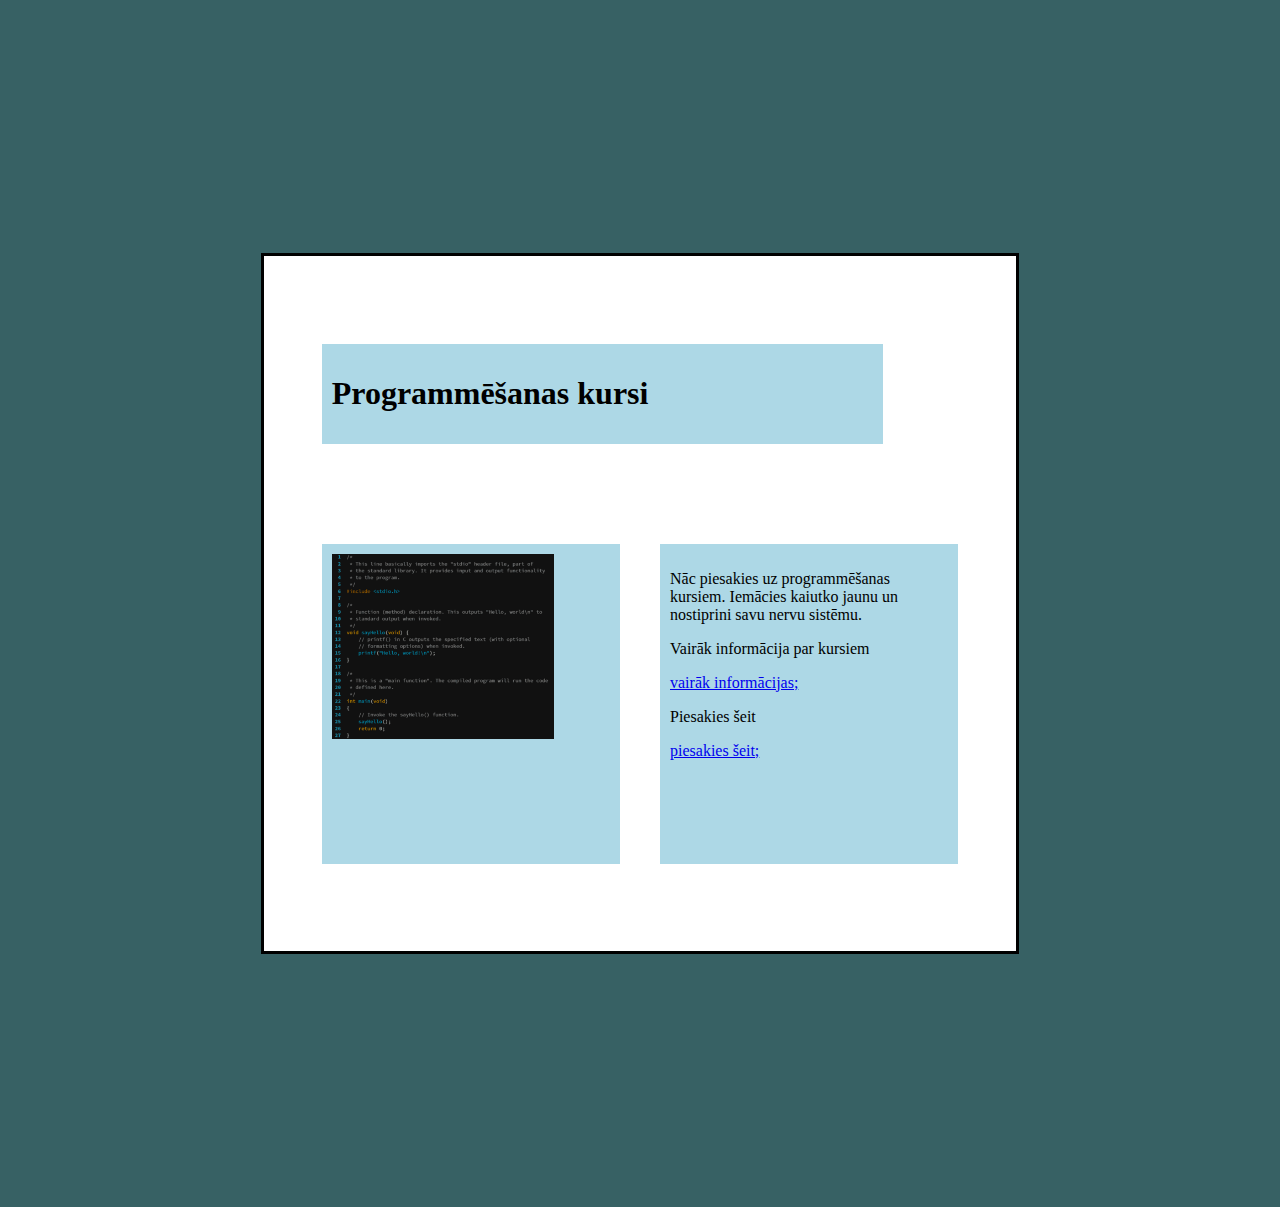
<file: index.html>
<!DOCTYPE html>
<html lang="en">
<head>
    <meta charset="UTF-8">
    <meta http-equiv="X-UA-Compatible" content="IE=edge">
    <meta name="viewport" content="width=device-width, initial-scale=1.0">
    <title>Document</title>
     <link rel='stylesheet' type='text/css' media='screen' href='css/stili.css'>
</head>
<body>
    <div class="pirmakaste">
    <div class="kaste" id="virsraksts">
        <h1>Programmēšanas kursi</h1>
    </div>
    <div class="blakus">
    <div class="kaste" id="bilde">
         <img  src="atteli/pbilde.png" alt="attēls" id="attels">
    </div>
<div class="kaste" id="teksts">
    <p>Nāc piesakies uz programmēšanas kursiem. Iemācies kaiutko jaunu un nostiprini savu nervu sistēmu.</p>
    <p>Vairāk informācija par kursiem</p>
    <a href="pirmalapa.html">vairāk informācijas;</a>
    <p>Piesakies šeit</p>
    <a href="otralapa.html">piesakies šeit;</a>
<div>
</div>
</div>
</body>
</file>
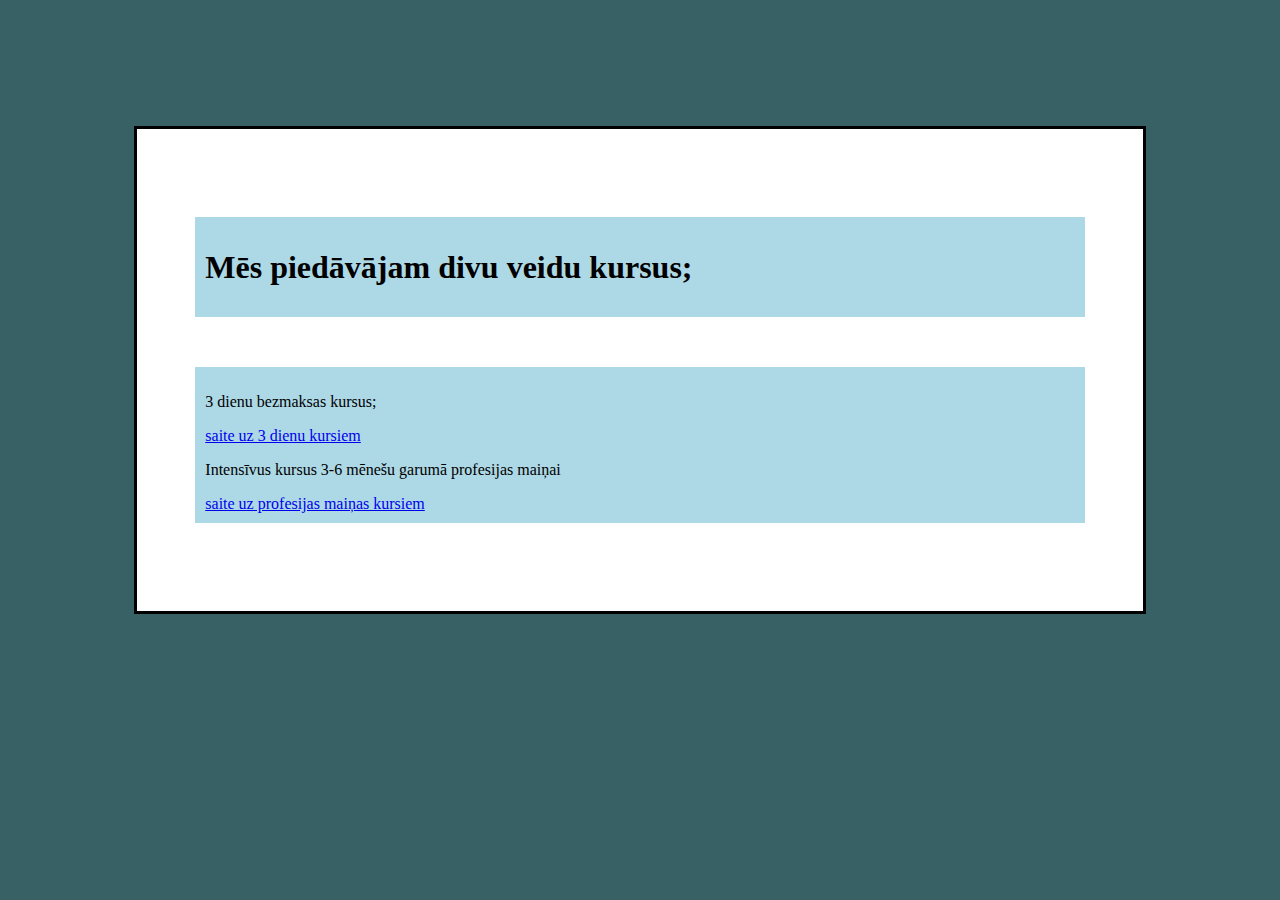
<file: otralapa.html>
<!DOCTYPE html>
<html lang="en">
<head>
    <meta charset="UTF-8">
    <meta http-equiv="X-UA-Compatible" content="IE=edge">
    <meta name="viewport" content="width=device-width, initial-scale=1.0">
    <title>Document</title>
    <link rel='stylesheet' type='text/css' media='screen' href='css/stili.css'>
</head>
<body>
    <div class="otrakaste">
    <div class="kaste1">
    <h1>Mēs piedāvājam divu veidu kursus;</h1>
    </div>
    <div class="kaste1">
    <p>3 dienu bezmaksas kursus;</p>
    <a href="https://www.codelex.io/bezmaksas-kursi">saite uz 3 dienu kursiem</a>
    <p>Intensīvus kursus 3-6 mēnešu garumā profesijas maiņai</p>
    <a href="https://www.codelex.io/profesijas-maina">saite uz profesijas maiņas kursiem</a>
    </div>
    </div>
</body>
</html>
</file>
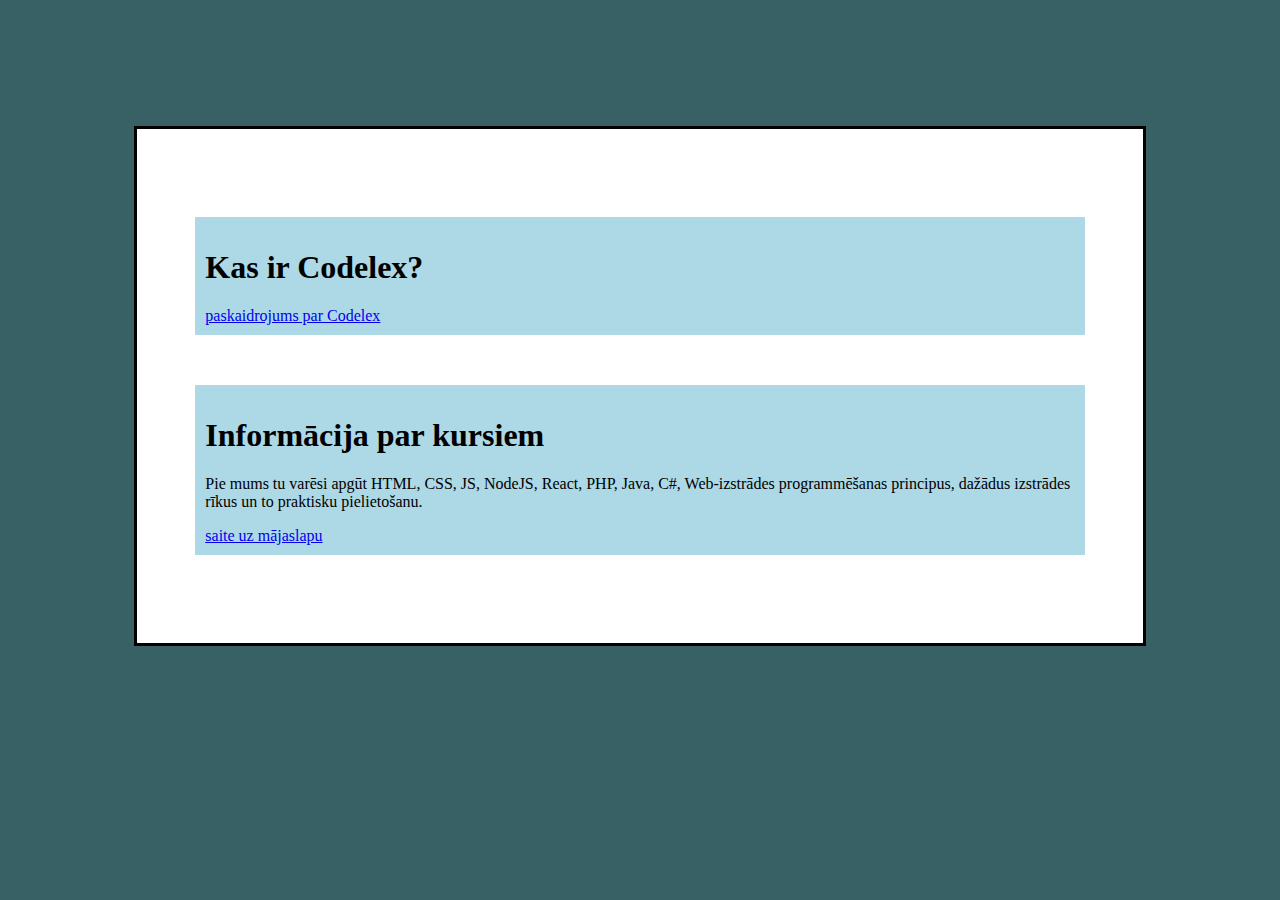
<file: pirmalapa.html>
<!DOCTYPE html>
<html lang="en">
<head>
    <meta charset="UTF-8">
    <meta http-equiv="X-UA-Compatible" content="IE=edge">
    <meta name="viewport" content="width=device-width, initial-scale=1.0">
    <title>Document</title>
    <link rel='stylesheet' type='text/css' media='screen' href='css/stili.css'>
</head>
<body>
    <div class="tresakaste">
    <div class="kaste2">
    <h1>Kas ir Codelex?</h1>
    <a href="https://www.codelex.io/par-codelex">paskaidrojums par Codelex</a>
    </div>
    <div class="kaste2">
    <h1>Informācija par kursiem</h1>
    <p><p>Pie mums tu varēsi apgūt HTML, CSS, JS, NodeJS, React, PHP, Java, C#, Web-izstrādes programmēšanas principus, dažādus izstrādes rīkus un to praktisku pielietošanu.</p></p>
    <a href="https://www.codelex.io">saite uz mājaslapu</a>
</div>
</div>
</body>
</html>
</file>
<file: css/stili.css>
.pirmakaste {    
  border-style: solid;
  border-color: black;
  background-color: white;
  padding: 3%;
  margin: 20%;
}
.kaste {    
  border-style: line;
  border-color: black;
  background-color: lightblue;
  padding: 10px 10px 10px 10px;
  margin: 50px 20px 50px 20px;
}
   #attels{
     max-width: 80%;
   }
   body{
    background-color: rgb(55, 97, 100);
   }
   #virsraksts{
    width: 80%;
   }
#bilde{
  width: 60%;
  height: 300px;
}
#teksts{
  width: 60%;
  height: 300px;
}
.blakus{
  display:flex;
}
#viraraksts{
  width: 60%;
  height: 400px;
}
.otrakaste{
  border-style: solid;
  border-color: black;
  background-color: white;
  padding: 3%;
  margin: 10%;
}
.kaste1 {    
  border-style: line;
  border-color: black;
  background-color: lightblue;
  padding: 10px 10px 10px 10px;
  margin: 50px 20px 50px 20px;
}
.tresakaste {
  border-style: solid;
  border-color: black;
  background-color: white;
  padding: 3%;
  margin: 10%;
}
.kaste2 {
  border-style: line;
  border-color: black;
  background-color: lightblue;
  padding: 10px 10px 10px 10px;
  margin: 50px 20px 50px 20px;
}
</file>
